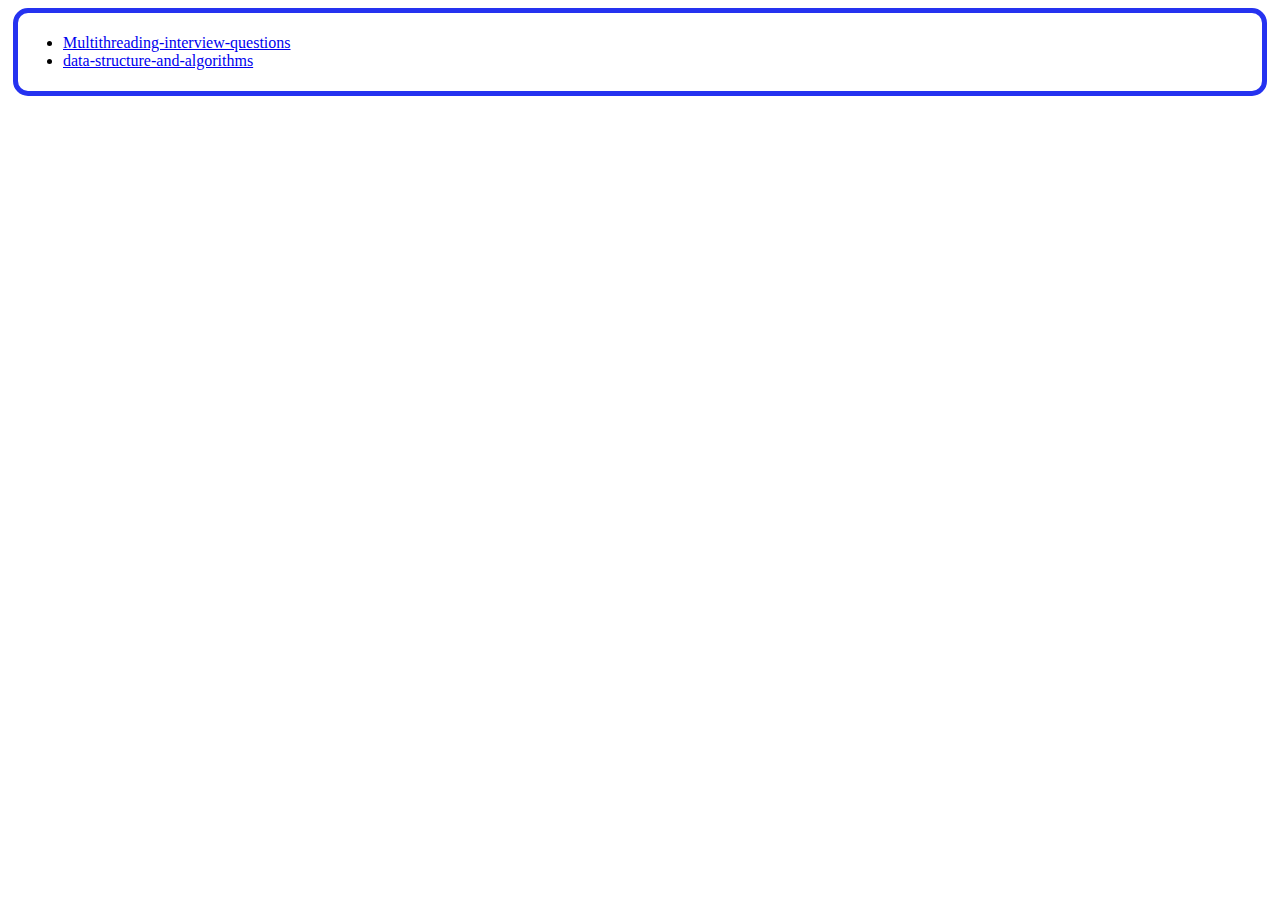
<file: interview-questions/index.html>
<!DOCTYPE html>
<html lang="en">
<head>
    <meta charset="UTF-8">
    <meta http-equiv="X-UA-Compatible" content="IE=edge">
    <meta name="viewport" content="width=device-width, initial-scale=1.0">
    <title>My interview Preparation - Aug-21</title>
    <link rel="stylesheet" href="lib/style.css">
    <script src="lib/jquery-3.6.0.js"></script>
</head>
<body>
    <div class="borderSt">
        <ul>
            <li>
                <a href="Multithreading-interview-questions.html">Multithreading-interview-questions</a>
            </li>
            <li>
                <a href="data-structure-and-algorithms.html">data-structure-and-algorithms</a>
            </li>
        </ul>
    </div>
</body>
</html>
</file>
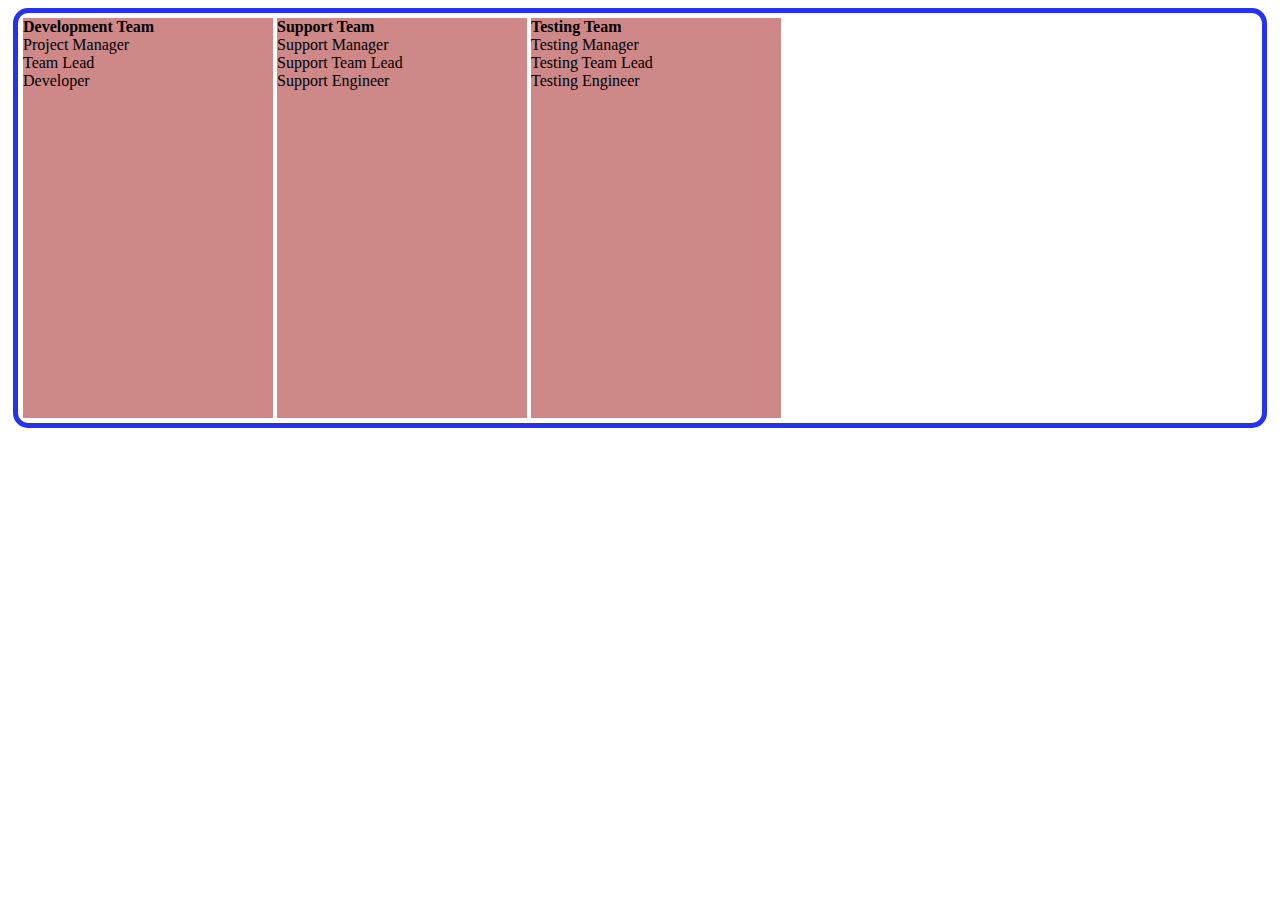
<file: interview-questions/Expertise/TeamLead-ProjectManagement/teams.html>
<!DOCTYPE html>
<html lang="en">
<head>
    <meta charset="UTF-8">
    <meta http-equiv="X-UA-Compatible" content="IE=edge">
    <meta name="viewport" content="width=device-width, initial-scale=1.0">
    <title>Document</title>
    <link rel="stylesheet" href="../../lib/style.css">
    <style>
        .element {
        display: inline-block;
        width: 250px;
        height: 400px;
        background: #ce8888;
        
        }        
    </style>
</head>
<body>
 <div class="borderSt">
    <div class="element">
        <b>Development Team</b> <br>
        Project Manager <br>
        Team Lead <br>
        Developer <br>
    </div>

    <div class="element">
        <b>Support Team</b> <br>
        Support Manager <br>
        Support Team Lead <br>
        Support Engineer <br>
    </div>

    <div class="element">
        <b>Testing Team</b> <br>
        Testing Manager <br>
        Testing Team Lead <br>
        Testing Engineer <br>
    </div>
 </div>

    
</body>
</html>
</file>
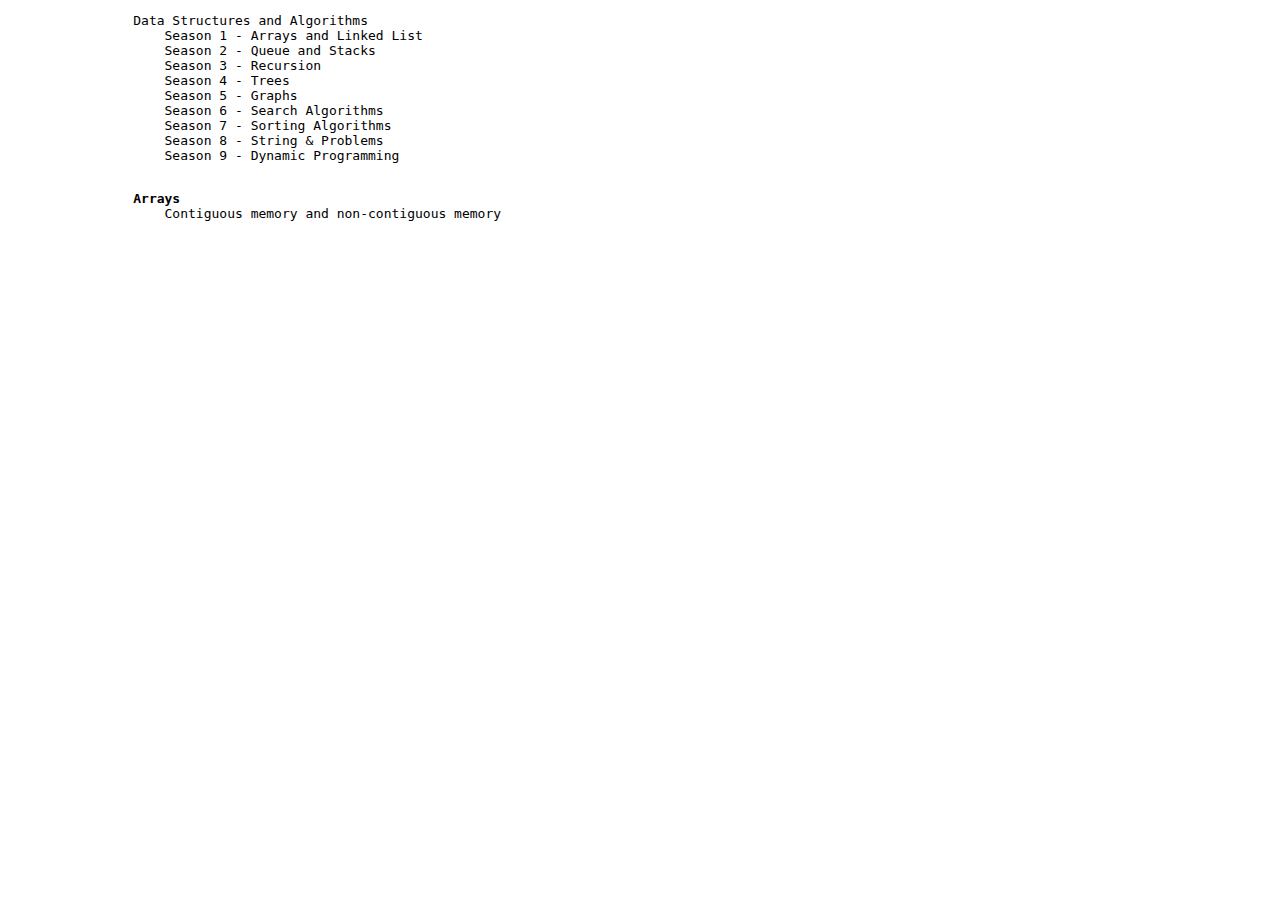
<file: interview-questions/Expertise/Backend-Programming/java/data-structure-and-algorithms.html>
<!DOCTYPE html>
<html lang="en">
<head>
    <meta charset="UTF-8">
    <meta http-equiv="X-UA-Compatible" content="IE=edge">
    <meta name="viewport" content="width=device-width, initial-scale=1.0">
    <title>Document</title>
</head>
<body>
    <div class="borderSt">
        <div class="box-prem">
            <pre>
                Data Structures and Algorithms
                    Season 1 - Arrays and Linked List
                    Season 2 - Queue and Stacks
                    Season 3 - Recursion 
                    Season 4 - Trees 
                    Season 5 - Graphs
                    Season 6 - Search Algorithms
                    Season 7 - Sorting Algorithms
                    Season 8 - String & Problems
                    Season 9 - Dynamic Programming
            </pre>
        </div>

        <div class="box-prem">
            <pre>
                <b>Arrays</b>
                    Contiguous memory and non-contiguous memory
                    
            </pre>
        </div>
    </pre>
</body>
</html>
</file>
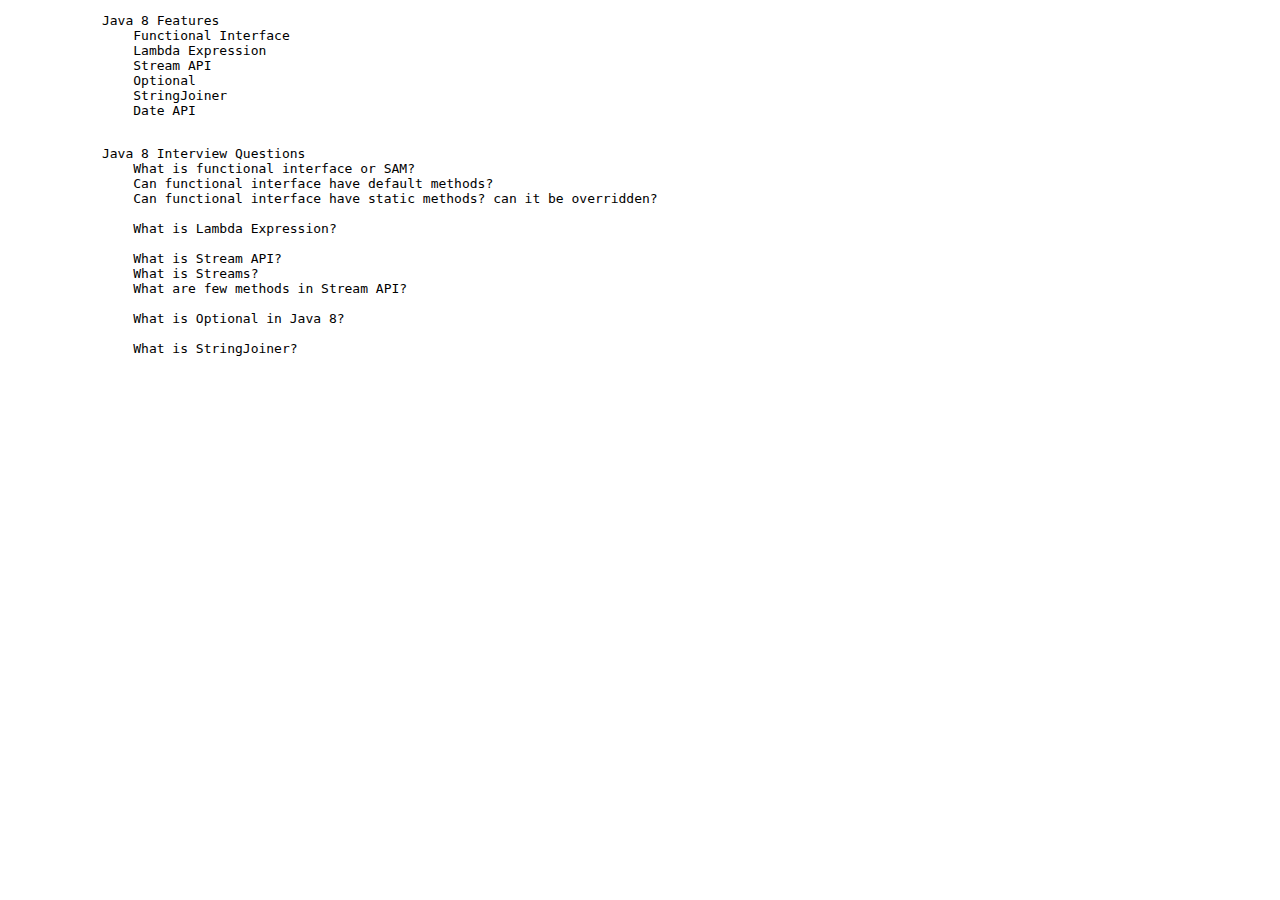
<file: interview-questions/Expertise/Backend-Programming/java/java-8/java-8.html>
<!DOCTYPE html>
<html lang="en">
<head>
    <meta charset="UTF-8">
    <meta http-equiv="X-UA-Compatible" content="IE=edge">
    <meta name="viewport" content="width=device-width, initial-scale=1.0">
    <title>Document</title>
</head>
<body>
    <div>
        <pre>
            Java 8 Features
                Functional Interface
                Lambda Expression
                Stream API
                Optional
                StringJoiner
                Date API
        </pre>
    </div>
    <div>
        <pre>
            Java 8 Interview Questions
                What is functional interface or SAM?
                Can functional interface have default methods?
                Can functional interface have static methods? can it be overridden?

                What is Lambda Expression?

                What is Stream API?
                What is Streams?
                What are few methods in Stream API?

                What is Optional in Java 8?

                What is StringJoiner?

                



        </pre>
    </div>
</body>
</html>
</file>
<file: interview-questions/lib/style.css>
thead {
    color: green;
}

tbody {
    /* color: blue; */
    color: black;
}

tfoot {
    color: red;
}

table,
th,
td {
    border: 1px solid black;
}

th:hover {
    cursor: pointer;
    background: #AAA;
}

/***/

.borderSt {
    border: 5px solid rgb(37, 50, 240);
    margin: 5px;
    padding: 5px;
    border-radius: 15px;
}

.box-prem {
    border: 2px solid rgb(12, 12, 12);
    padding: 5px;
    margin: 5px;
    border-radius: 15px;
}

.box-red {
    border: 2px solid rgb(156, 5, 51);
    padding: 5px;
    margin: 5px;
    border-radius: 15px;
}

.box-green {
    border: 2px solid rgb(5, 185, 20);
    padding: 5px;
    margin: 5px;
    border-radius: 15px;
}

.box-yellow {
    border: 2px solid rgba(159, 201, 7, 0.952);
    padding: 5px;
    margin: 5px;
    border-radius: 15px;
}
</file>
